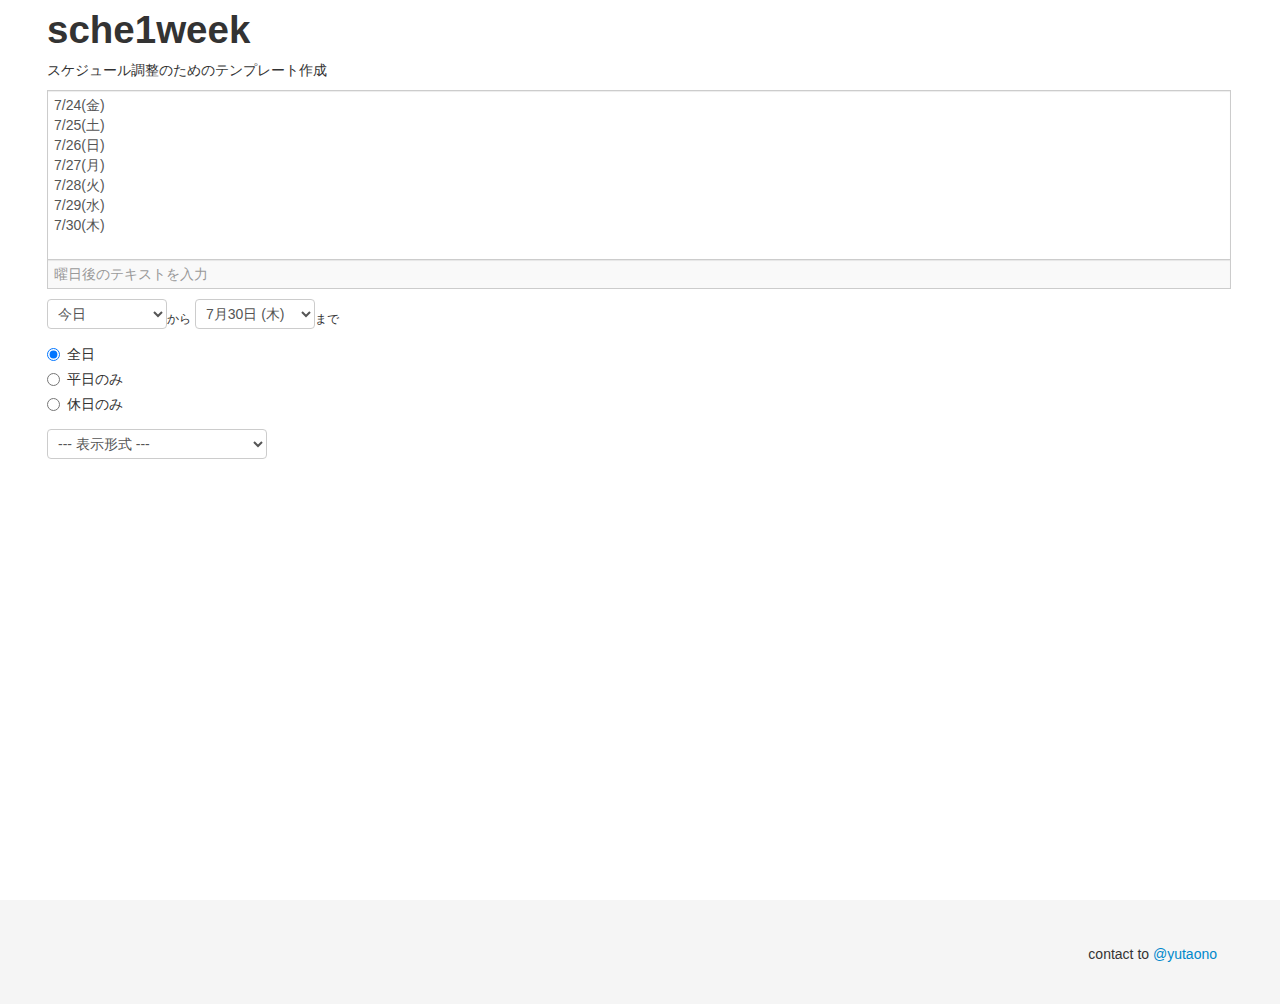
<file: index.html>
<!DOCTYPE html>
<!-- <html lang="ja" manifest="site.appcache"> -->
<html lang="ja">
<!-- http://www.snake4.mobi/sche1week/ -->
<head>
	<meta charset="utf-8">
	<title>sche1week</title>
	<meta name="description" content="スケジュール調整のテンプレート作成">
	<meta name="author" content="yutaono">

	<!-- <meta name="viewport" content="width=device-width, initial-scale=1.0, maximum-scale=1, user-scalable=no"> -->
	<meta name="viewport" content="initial-scale=1.0, maximum-scale=1.0, minimum-scale=1.0, user-scalable=no"/>
	<link rel="apple-touch-icon-precomposed" href="./apple-touch-icon-precomposed.png"/>
	<!-- <meta name="apple-mobile-web-app-capable" content="yes" /> -->
	<!-- <meta name="apple-mobile-web-app-status-bar-style" content="black-translucent" /> -->

	<script type="text/javascript" src="http://ajax.googleapis.com/ajax/libs/jquery/1.7.2/jquery.min.js"></script>
	<!--
	// <script type="text/javascript" src="js/jquery.socialbutton-1.9.0.min.js"></script>
	-->
	<script type="text/javascript" src="js/bookmark_bubble/bookmark_bubble.js"></script>
	<script type="text/javascript" src="js/bookmark_bubble/example.js"></script>
	<!--
	 <script type="text/javascript" src="./js/jquery.selectboxutils-0.1.0.js"></script>
	  -->

	<script type="text/javascript" src="js/script.js"></script>

	<!-- Le styles -->
	<link rel="stylesheet" type="text/css" href="css/bootstrap.min.css">
	<link rel="stylesheet" type="text/css" href="css/bootstrap-responsive.min.css">
	<link rel="stylesheet" type="text/css" href="css/style.css">

	<!-- HTML5 shim, for IE6-8 support of HTML5 elements -->
		<!--[if lt IE 9]>
			<script src="../assets/js/html5shiv.js"></script>
			<![endif]-->

</head>

<body>

	<div id="wrap">
		<div class="container">
			<h1>sche1week</h1>
			<p>スケジュール調整のためのテンプレート作成</p>

			<div id="input_parts">
				<textarea id="schedule"></textarea>
				<input type="text" id="backtext" placeholder="曜日後のテキストを入力">
			</div>

			<span id="start_ymd"><small>から</small></span>
			<span id="end_ymd"><small>まで</small></span><br>

			<div class="control-group" id="weekday">
				<div class="controls">
					<label class="radio">
						<input type="radio" name="wd" value="0" checked>全日
					</label>
					<label class="radio">
						<input type="radio" name="wd" value="1" >平日のみ
					</label>
					<label class="radio">
						<input type="radio" name="wd" value="2" >休日のみ
					</label>
				</div>
			</div>

			<div class="control-group" id="format_cg">
				<div class="controls">
					<select id="format">
						<option value="0">--- 表示形式 ---</option>
						<option value="1">1/1(月)</option>
						<option value="2">01/01(月)</option>
						<option value="3">1月1日(月)</option>
						<option value="4">01月01日(月)</option>
					</select>
				</div>
			</div>


		</div> <!-- /container -->
	</div>

	<div id="footer">
		<div class="container">
<!-- 			<div class='social'>
				<span class="facebook_like"></span>
				<span class="tweet"></span>
				<span class="line">
					<a href="http://line.msng.info/http://www.snake4.mobi/sche1week/"><img src="img/linebutton_36x60.png" width="36" height="60" alt="LINEで送る" /></a>
				</span>
			</div> -->
			<div class="contact">
				<!-- return to <a href="../">www.snake4.mobi</a><br> -->
				contact to <a href="https://twitter.com/yutaono/">@yutaono</a>
			</div>
		</div>
	</div>
		<!-- Le javascript
		================================================== -->
		<!-- Placed at the end of the document so the pages load faster -->
		<!--
		<script src="../assets/js/jquery.js"></script>
	-->

		<script>
	// $(function() {
	//     $('.tweet').socialbutton('twitter', {
 //        text: 'sche1week | スケジュール調整のためのテンプレ作成	 - ',
 //        height: 50
 //      });
 //  	  $('.facebook_like').socialbutton('facebook_like',{
 //  	  	button: 'box_count',
 //        height: 50
 //  	  });
	// });
	</script>
	<script>
  (function(i,s,o,g,r,a,m){i['GoogleAnalyticsObject']=r;i[r]=i[r]||function(){
  (i[r].q=i[r].q||[]).push(arguments)},i[r].l=1*new Date();a=s.createElement(o),
  m=s.getElementsByTagName(o)[0];a.async=1;a.src=g;m.parentNode.insertBefore(a,m)
  })(window,document,'script','//www.google-analytics.com/analytics.js','ga');

  ga('create', 'UA-40099488-1', 'snake4.mobi');
  ga('send', 'pageview');

</script>
</body>
</html>
</file>
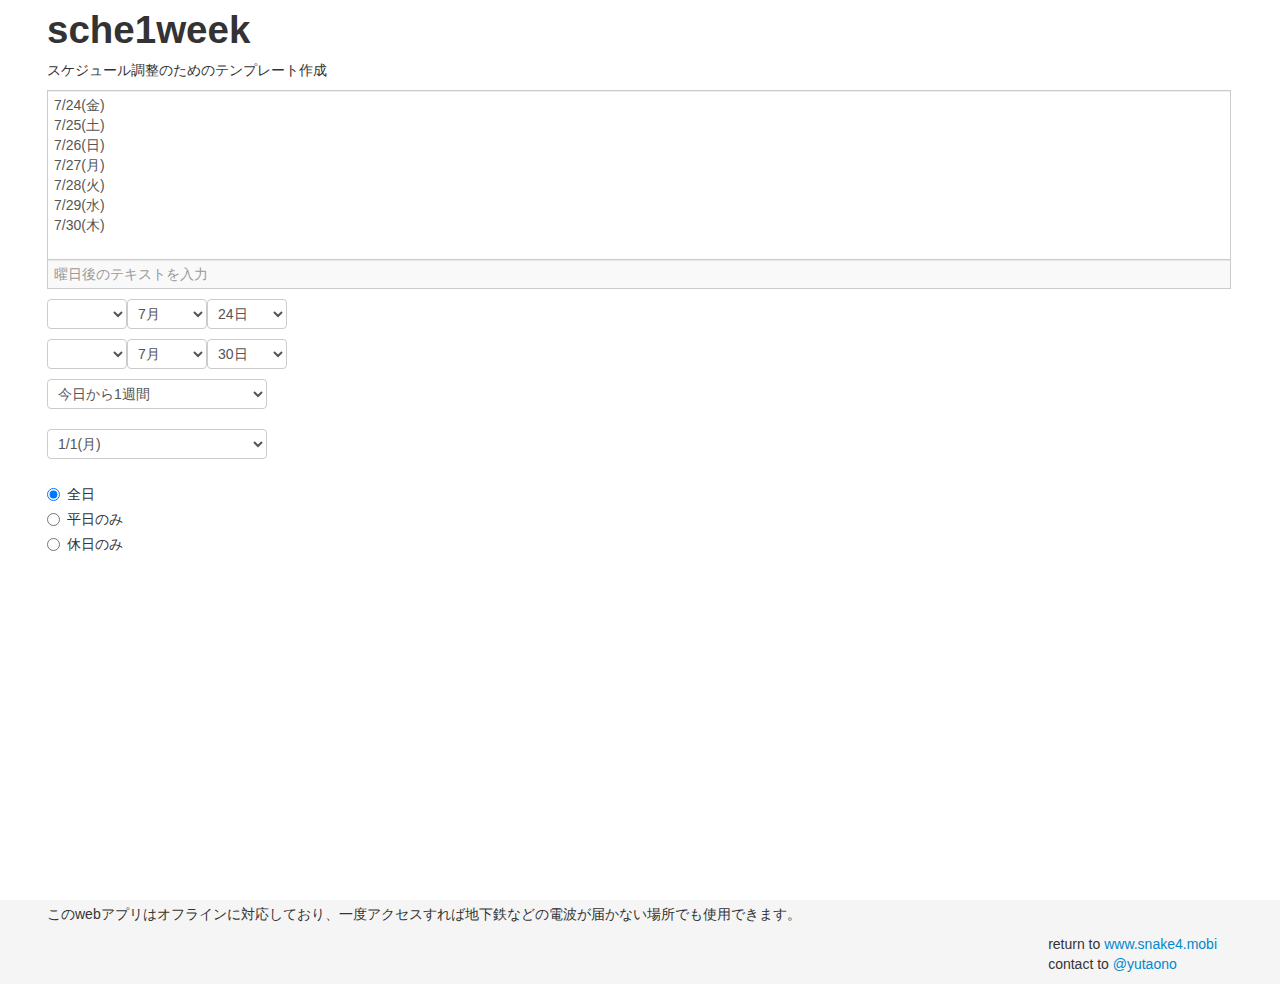
<file: test.html>
<!DOCTYPE html>
<!-- <html lang="ja" manifest="site.appcache"> -->
<html lang="ja">
<!-- http://www.snake4.mobi/sche1week/ -->
<head>
	<meta charset="utf-8">
	<title>sche1week</title>
	<!-- <meta name="viewport" content="width=device-width, initial-scale=1.0, maximum-scale=1, user-scalable=no"> -->
	<meta name="viewport" content="initial-scale=1.0, maximum-scale=1.0, minimum-scale=1.0, user-scalable=no"/>
	<link rel="apple-touch-icon-precomposed" href="./apple-touch-icon-precomposed.png"/>
	<!-- <meta name="apple-mobile-web-app-capable" content="yes" /> -->
	<!-- <meta name="apple-mobile-web-app-status-bar-style" content="black-translucent" /> -->
	<meta name="description" content="スケジュール調整のテンプレート作成">
	<meta name="author" content="yutaono">

	<script type="text/javascript" src="http://ajax.googleapis.com/ajax/libs/jquery/1.7.2/jquery.min.js"></script>
	<script type="text/javascript" src="./js/jquery.selectboxutils-0.1.0.js"></script>

	<script type="text/javascript">
	function initialYMD(element) {
		var array = ['year', 'month', 'day'];
		var str = ['年', '月', '日'];
		var start, end;
		for(var i=0; i<array.length; i++){
			$(element).append('<select class="'+array[i]+'"></select>');
			switch(array[i]) {
				case 'year':
					start = 2010;
					end = 2014;
					break;
				case 'month':
					start = 1;
					end = 12;
					break;
				case 'day':
					start = 1;
					end = 31;
					break;
				default:
					break;
			}

			for(var j=start; j<=end; j++) {
				$(element+' select.'+array[i]).append('<option value="'+j+'">'+j+str[i]+'</option');
			}
		}
	}

	function compDate(year, month, day, addDays){
		var dt = new Date(year, month, day);
		var baseSec = dt.getTime();
		var addSec = addDays * 86400000;
		var targetSec = baseSec + addSec;
		dt.setTime(targetSec);
		return dt;
	}

	function setYMD(elem, y, m, d) {
		$(elem+" select.year").val(y);
		$(elem+" select.month").val(m);
		$(elem+" select.day").val(d);
	}

	function sche1week(start, end, back, zero, lang, week){
		var str = new String();
		var weeks = new Array("日","月","火","水","木","金","土");
		var day = new Date();
		var period = Math.ceil((end-start)/(24*60*60*1000));

		for(var i=0; i<period+1; i++){
			day = compDate(start.getFullYear(), start.getMonth(), start.getDate(), i);
			var y=day.getFullYear();
			var m=day.getMonth()+1;
			var d=day.getDate();
			var w=weeks[day.getDay()];

			if(week==1 && (w=='土' || w=='日')) { //休日のみ
				continue;
			} else if(week==2 && w!='土' && w!='日') { //平日のみ
				continue;
			}

			if(zero){
				if(m<10) { m = '0' + m; }
				if(d<10) { d = '0'+ d; }
			}
			if(lang=='e') {
				str = str + m+'/'+d+'('+w+')'+ back + '\n';
			} else {
				str = str + m+'月'+d+'日('+w+')'+ back + '\n';
			}
		}
		$("#schedule").val(str);
	}

	$(function(){
		var date = new Date();
		var today = date;
		// var period = 7 * $("input[name='period']:checked").val();
		var back = '';
		var zero = false;
		var lang = 'e';
		var week = 0; // 0:全日, 1:平日のみ, 2:休日のみ
		initialYMD('#start_ymd');
		initialYMD('#end_ymd');

		setYMD('#start_ymd', date.getFullYear(), date.getMonth()+1, date.getDate());
		var endday = compDate(date.getFullYear(), date.getMonth(), date.getDate(), 6);
		setYMD('#end_ymd', endday.getFullYear(), endday.getMonth()+1, endday.getDate());

		sche1week(date, endday, back, zero, lang, week);

		// #start_ymd select or #end_ymd selectchange
		$("#start_ymd select").change(function(){
			var sy = $("#start_ymd select.year").val();
			var sm = $("#start_ymd select.month").val();
			var sd = $("#start_ymd select.day").val();
			// console.log(sy+sm+sd);
			var newdate = new Date(sy, sm-1, sd);
			console.log(newdate);
			sche1week(newdate, endday, back, zero, lang, week);
		});
		$("#end_ymd select").change(function(){
			var ey = $("#end_ymd select.year").val();
			var em = $("#end_ymd select.month").val();
			var ed = $("#end_ymd select.day").val();
			// console.log(sy+sm+sd);
			endday = new Date(ey, em-1, ed);
			console.log(endday);
			sche1week(date, endday, back, zero, lang, week);
		});

		// input#backtext change
		$("input#backtext").keyup(function(){
			back = $("#backtext").val();
			if(back=='jazz' || back=='Jazz' || back=='JAZZ'){
				back = '12昼34567';
			}
			sche1week(date, endday, back, zero,lang, week);
		});

		// format change
		$("select#format").change(function(){
			var f=$(this).val();
			switch(f){
				case "1":
				zero=false;
				lang='e';
				break;
				case "2":
				zero=true;
				lang='e';
				break;
				case "3":
				zero=false;
				lang='j';
				break;
				case "4":
				zero=true;
				lang='j';
				break;
				default:
				break;
			}
			sche1week(date, endday, back, zero, lang, week);
		});

		// startday chenge
		$("select#start").change( function(){
			year = today.getFullYear();
			month = today.getMonth();
			day = today.getDate();
			// var start = $("input[name='start']:checked").val();
			var start = $(this).val();
			if(start != '0'){
				var value = (Number(start) + 6 - today.getDay())%7;
				console.log(value);
				st = compDate(year, month, day, value);
			} else {
				st = today;
			}
			setYMD('#start_ymd', st.getFullYear(), st.getMonth()+1, st.getDate());
			endday = compDate(st.getFullYear(), st.getMonth(), st.getDate(), 6);
			setYMD('#end_ymd', endday.getFullYear(), endday.getMonth()+1, endday.getDate());
			date = st;
			sche1week(st, endday, back, zero, lang, week);
		});

		$('input[name="wd"]:radio').change( function(){
			week = $(this).val();
			sche1week(date, endday, back, zero, lang, week);
		});

	});
</script>

	<!-- Le styles -->
	<link rel="stylesheet" type="text/css" href="css/bootstrap.min.css">
	<link rel="stylesheet" type="text/css" href="css/bootstrap-responsive.min.css">

	<style>
	html, body {
		/*width: 100%;*/
		margin-left: -8px;
	}

	#container {
		margin-left: 0 !important;
	}

	#input_parts textarea, #input_parts input{
		-web-kit-border-radius: 0;
		-moz-border-radius: 0;
		border-radius: 0;
	}

	textarea {
		width: 100%;
		height: 160px;
		resize: none;
		margin-bottom: 0;
	}

	input#backtext {
		background-color: #f9f9f9;
		margin-top: -1px;
		width: 100%;
	}

	.control-group {
		width: 50%;
		float: left;
	}

	#format_cg {
		width: 100%;
	}


	#start_ymd select , #end_ymd select{
		width: 80px;
	}
	</style>

	<style type="text/css" media="screen">
	<!--
			html,
			body {
				height: 100%;
				/* The html and body elements cannot have any padding or margin. */
			}

			/* Wrapper for page content to push down footer */
			#wrap {
				min-height: 100%;
				height: auto !important;
				height: 100%;
				/* Negative indent footer by it's height */
				/*margin: 0 auto -80px;*/
			}

			/* Set the fixed height of the footer here */
			#push,
			#footer {
				height: 80px;
			}
			#footer {
				padding-top: 4px;
				background-color: #f5f5f5;
			}

			/* Lastly, apply responsive CSS fixes as necessary */
			@media (max-width: 767px) {
				#footer {
					margin-left: -20px;
					margin-right: -20px;
					padding-left: 20px;
					padding-right: 20px;
					height: 120px;
				}
			}
			-->
</style>

	<!-- HTML5 shim, for IE6-8 support of HTML5 elements -->
		<!--[if lt IE 9]>
			<script src="../assets/js/html5shiv.js"></script>
			<![endif]-->

</head>

<body>

	<div id="wrap">
		<div class="container">
			<h1>sche1week</h1>
			<p>スケジュール調整のためのテンプレート作成</p>

			<div id="input_parts">
				<textarea id="schedule"></textarea>
				<input type="text" id="backtext" placeholder="曜日後のテキストを入力">
			</div>

			<div id="start_ymd"></div>
			<div id="end_ymd"></div>

			<!-- <h3>開始</h3> -->
			<div class="control-group" id="start_cg">
				<div class="controls">
					<select id="start">
						<option value="0">今日から1週間</option>
						<option value="1">次の日曜から1週間</option>
						<option value="2">次の月曜から1週間</option>
					</select>
				</div>
			</div>

			<!-- <h3>フォーマット</h3> -->
			<div class="control-group" id="format_cg">
				<div class="controls">
					<select id="format">
						<option value="1">1/1(月)</option>
						<option value="2">01/01(月)</option>
						<option value="3">1月1日(月)</option>
						<option value="4">01月01日(月)</option>
					</select>
				</div>
			</div>

			<div class="control-group" id="weekday">
				<div class="controls">
					<label class="radio">
						<input type="radio" name="wd" value="0" checked>全日
					</label>
					<label class="radio">
						<input type="radio" name="wd" value="1" >平日のみ
					</label>
					<label class="radio">
						<input type="radio" name="wd" value="2" >休日のみ
					</label>
				</div>
			</div>


		</div> <!-- /container -->
	</div>

	<div id="footer">
		<div class="container">
			<p>
				このwebアプリはオフラインに対応しており、一度アクセスすれば地下鉄などの電波が届かない場所でも使用できます。
			</p>
			<div style="float: right">
				return to <a href="../">www.snake4.mobi</a><br>
				contact to <a href="https://twitter.com/yutaono/">@yutaono</a>
			</div>
		</div>
	</div>
		<!-- Le javascript
		================================================== -->
		<!-- Placed at the end of the document so the pages load faster -->
		<!--
		<script src="../assets/js/jquery.js"></script>
	-->
	<script>
  (function(i,s,o,g,r,a,m){i['GoogleAnalyticsObject']=r;i[r]=i[r]||function(){
  (i[r].q=i[r].q||[]).push(arguments)},i[r].l=1*new Date();a=s.createElement(o),
  m=s.getElementsByTagName(o)[0];a.async=1;a.src=g;m.parentNode.insertBefore(a,m)
  })(window,document,'script','//www.google-analytics.com/analytics.js','ga');

  ga('create', 'UA-40099488-1', 'snake4.mobi');
  ga('send', 'pageview');

</script>
</body>
</html>
</file>
<file: css/style.css>
html, body {
	/*width: 100%;*/
	margin-left: -8px;
}

#container {
	margin-left: 0 !important;
}

#input_parts textarea, #input_parts input{
	-web-kit-border-radius: 0;
	-moz-border-radius: 0;
	border-radius: 0;
}

textarea {
	width: 100%;
	height: 160px;
	resize: none;
	margin-bottom: 0;
}

input#backtext {
	background-color: #f9f9f9;
	margin-top: -1px;
	width: 100%;
}

.control-group {
	width: 50%;
	float: left;
}

#format_cg {
	width: 100%;
}

.social span {
	margin-top: 8px;
	width: 80px;
	float : left;
}

#start_ymd select , #end_ymd select{
	width: 120px;
}

.contact {
	padding-top: 40px;
	float: right;
}

html,
body {
	height: 100%;
	/* The html and body elements cannot have any padding or margin. */
}

/* Wrapper for page content to push down footer */
#wrap {
	min-height: 100%;
	height: auto !important;
	height: 100%;
	/* Negative indent footer by it's height */
	/*margin: 0 auto -80px;*/
}

/* Set the fixed height of the footer here */
#push,
#footer {
	height: 100px;
}
#footer {
	padding-top: 4px;
	background-color: #f5f5f5;
}

/* Lastly, apply responsive CSS fixes as necessary */
@media (max-width: 767px) {
	#footer {
		margin-left: -20px;
		margin-right: -20px;
		padding-left: 20px;
		padding-right: 20px;
		height: 160px;
	}
	.contact {
		width: 100%;
		padding-top: 4px;
		float: left;
	}
}
</file>
